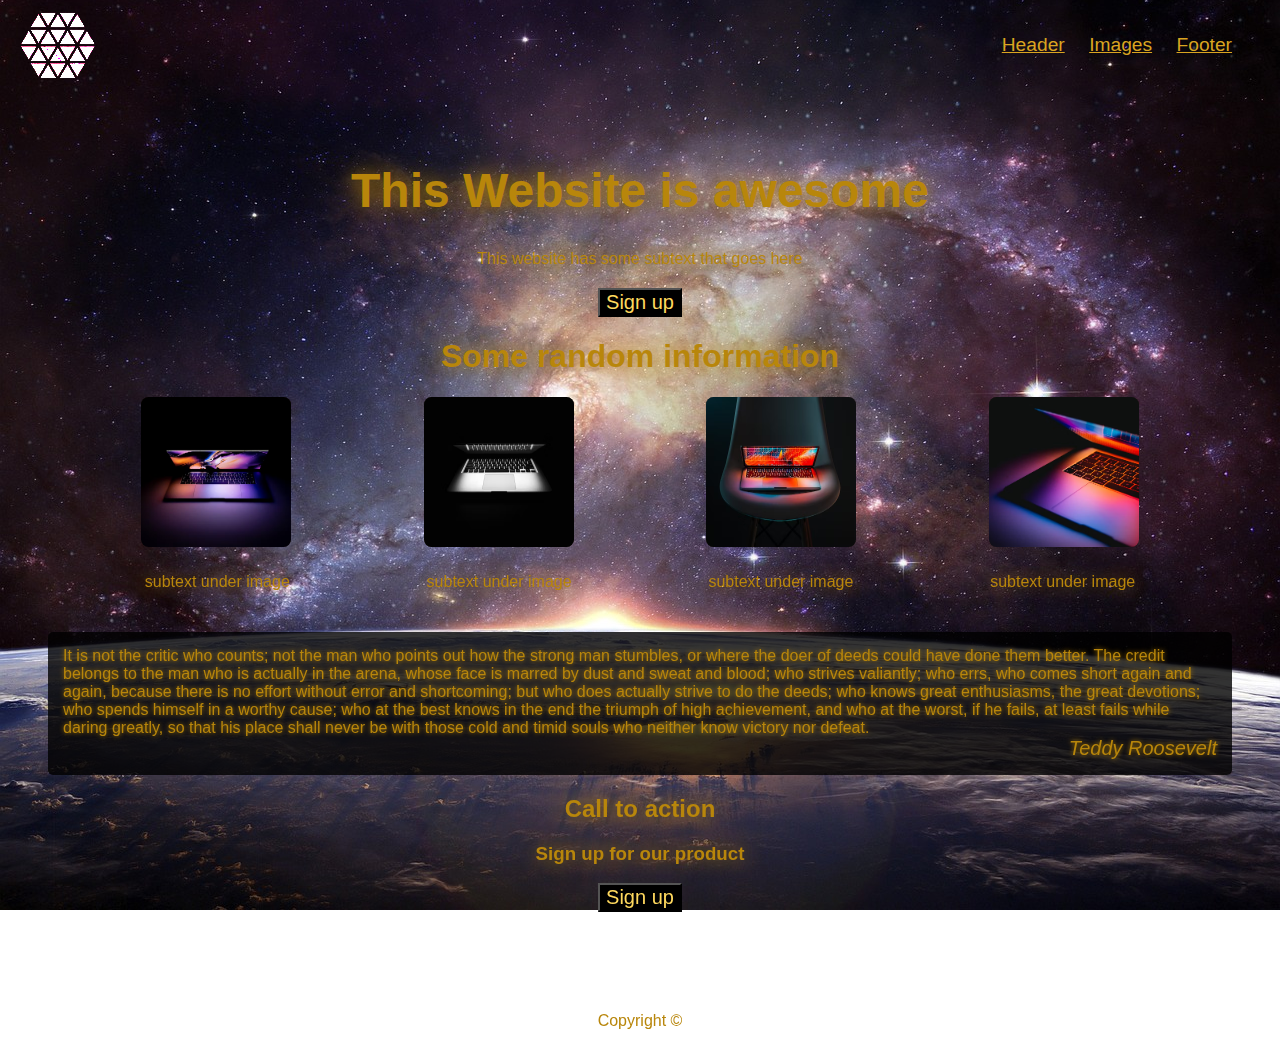
<file: index.html>
<!DOCTYPE html>
<html lang="en">
<head>
    <meta charset="UTF-8">
    <meta name="viewport" content="width=device-width, initial-scale=1.0">
    <title>Product Landing Page</title>
    <link rel="stylesheet" href="styles.css">
</head>
<body class="main-body">
   <div class="header">
     <div class="header-bar">
        <img class="header-logo" src="images/t_hexagon-polygonal-with-triangles2132.logowik.com.webp">
        <div class="header-links">
          <a href="#header">Header</a>
          <a href="#images">Images</a>
          <a href="#footer">Footer</a>
        </div>
     </div>
     <h1 id="header" class="main-header">This Website is awesome</h1>
     <p class="sub-header">This website has some subtext that goes here</p>
     <div class="button">
     <a href="sign-up.html"><button class="sign-up">Sign up</button></a>
     </div>
   </div> 
   <div class="body">
     <h1 id="images" class="img-header">Some random information</h1>
     <div class="img-box"> 
        <img src="images/photo-1542393545-10f5cde2c810.avif">
        <img src="images/photo-1563118490-a6fbac646b50.avif">
        <img src="images/photo-1515343480029-43cdfe6b6aae.avif">
        <img src="images/photo-1525547719571-a2d4ac8945e2.avif">
     </div> 
     <div class="img-subtext">
      <p>subtext under image</p>
      <p>subtext under image</p>
      <p>subtext under image</p>
      <p>subtext under image</p>
     </div>
     <div>
        <blockquote>
            It is not the critic who counts; not the man who points out how the strong man stumbles, or where the doer of deeds could have done them better. The credit belongs to the man who is actually in the arena, whose face is marred by dust and sweat and blood; who strives valiantly; who errs, who comes short again and again, because there is no effort without error and shortcoming; but who does actually strive to do the deeds; who knows great enthusiasms, the great devotions; who spends himself in a worthy cause; who at the best knows in the end the triumph of high achievement, and who at the worst, if he fails, at least fails while daring greatly, so that his place shall never be with those cold and timid souls who neither know victory nor defeat.
        <footer>
            <cite>
                Teddy Roosevelt
            </cite>
        </footer>
        </blockquote>
    </div> 
    <div class="sign-up-sheet">
      <h2>Call to action</h2>
      <h3>Sign up for our product</h3>
      <div class="button">
      <a href="sign-up.html"><button class="sign-up">Sign up</button></a>
      </div>
    </div>
   </div>
   <div id="footer" class="footer">
    <footer>Copyright ©</footer>
   </div>
</body>
</html>
</file>
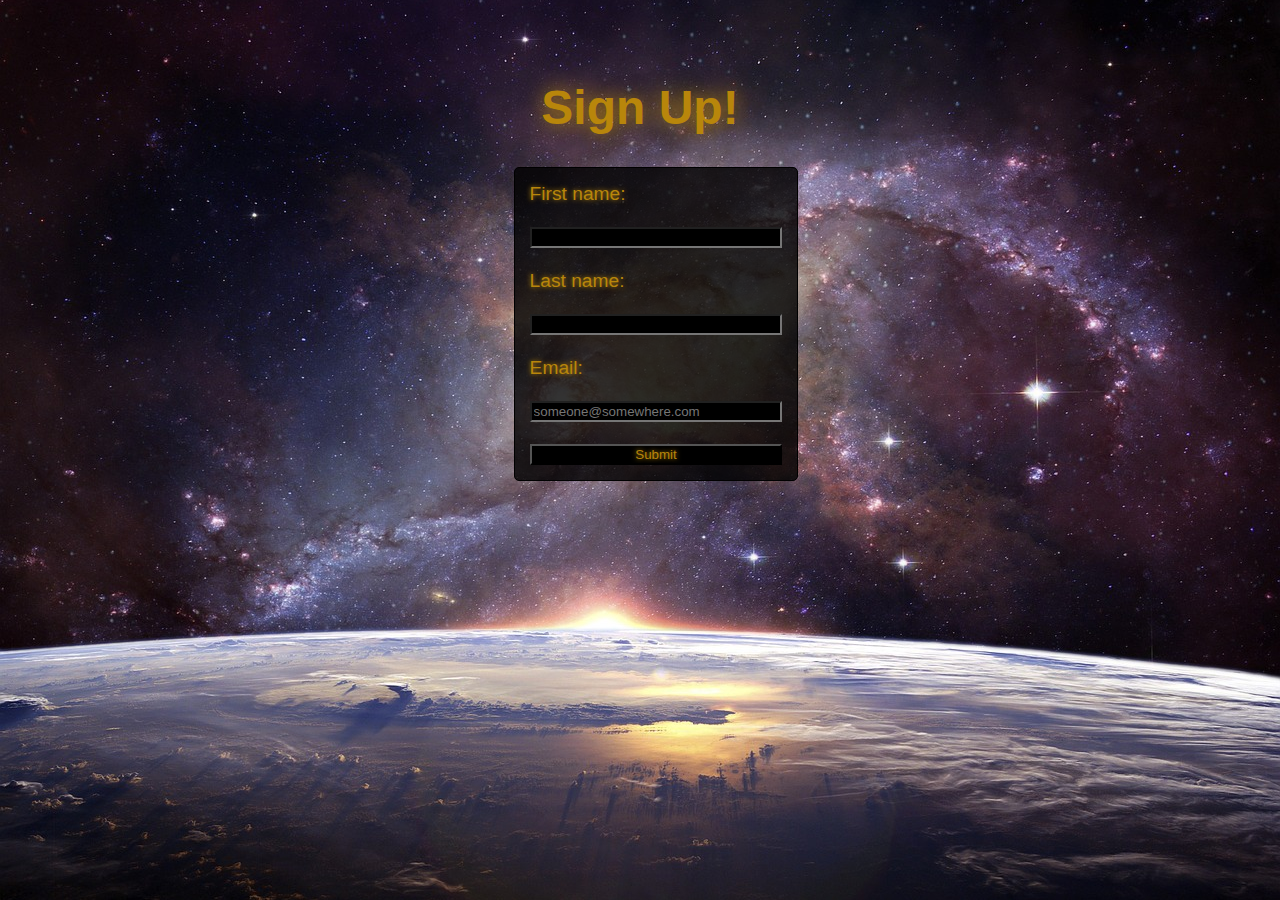
<file: sign-up.html>
<!DOCTYPE html>
<html lang="en">
<head>
    <meta charset="UTF-8">
    <meta name="viewport" content="width=device-width, initial-scale=1.0">
    <title>Sign up Page</title>
    <link rel="stylesheet" href="styles.css">
</head>
<body class="sign-up-body">
    <h1 class="main-header">Sign Up!</h1>
    <form class="sign-up-form">
        <label for="fname">First name:</label><br>
        <input type="text" id="fname" name="fname"><br>
        <label for="lname">Last name:</label><br>
        <input type="text" id="lname" name="lname"><br>
        <label for="email">Email:</label><br>
        <input type="email" id="email" name="email" placeholder="someone@somewhere.com"><br>
        <input class="submit" type="submit">
    </form>
</body>
</html>
</file>
<file: styles.css>
* {
    font-family: Impact, Haettenschweiler, 'Arial Narrow Bold', sans-serif;
    color: darkgoldenrod;
}

html { 
    background: url(images/galaxy-3608029_1280.jpg) no-repeat center center fixed; 
    -webkit-background-size: cover;
    -moz-background-size: cover;
    -o-background-size: cover;
    background-size: cover;
  }

  p, h1, h2, h3 {
     text-shadow: 0 0 20px darkgoldenrod;
     display: flex;
    justify-content: center;
  }

  blockquote {
    text-shadow: 0 0 5px darkgoldenrod;
    margin-top: 25px;
    font-size: 16px;
    border-radius: 5px;
    background: rgba(0,0,0,0.8);
    padding: 15px;
  }

.img-header {
    display: flex;
    justify-content: center;
}

.img-box img {
  width: 150px;
  height: 150px;
  box-shadow: inset 0 0 10px #311b0b;
  border-radius: 5%;
}

.img-box {
    display: flex;
    justify-content: space-evenly;
}

.img-subtext {
    display: flex;
    justify-content: space-evenly; 
    margin-top: 10px;
}



.main-header {
    display: flex;
    justify-content: center;
    margin-top: 80px;
    font-size: 3rem;
    text-shadow: 0 0 20px darkgoldenrod;
}

.sub-header {
    display: flex;
    justify-content: center;
    margin-bottom: 20px;
}

.header-bar {
    display: flex;
    justify-content: space-between;
    align-items: center;
    padding-right: 30px;
    
}

.header-bar a {
    margin: 10px;
    font-size: 1.2em;
}

.header-links a:link {
   color: goldenrod; 
}

.header-links a:visited {
    color: rgb(230, 198, 137);
    text-decoration: underline;
}

.header-links a:hover {
    font-size: 150%;
    color: #ffee10;
    box-shadow: 0 0 5px #ffee10;
    text-shadow: 0 0 5px
}

.header-links a:active {
    font-style: italic;
    font-size: 175%;
}

.header-logo {
    width: 100px;
    height: auto;
    mix-blend-mode: color-dodge;
    filter: invert(1);
}

.button {
    display: flex;
    justify-content: center;
}

.sign-up {
    color: rgb(255, 217, 94);
    background-color: black;
    font-size: 20px;
}

.sign-up:hover {
    color: #ffee10;
    box-shadow: 0 0 8px #ffee10;
}

.footer {
    display: flex;
    justify-content: center;
    margin-top: 100px;
}

.sign-up-form {
    display: flex;
    justify-content: center;
    flex-direction: column;
    border: 1px black solid;
    width: 20%;
    margin-left: 40%;
    height: auto;
    font-size: larger;
    text-shadow: 0 0 5px;
    border-radius: 5px;
    background: rgba(0,0,0,0.8);
    padding: 15px;
}

input {
    background-color: black;
}

.submit:hover {
    color: #ffee10;
    box-shadow: 0 0 8px #ffee10;
}

.submit {
    text-shadow: 0 0 5px
}

cite {
  font-size: 20px;
  display: flex;
  justify-content: flex-end;
}
</file>
